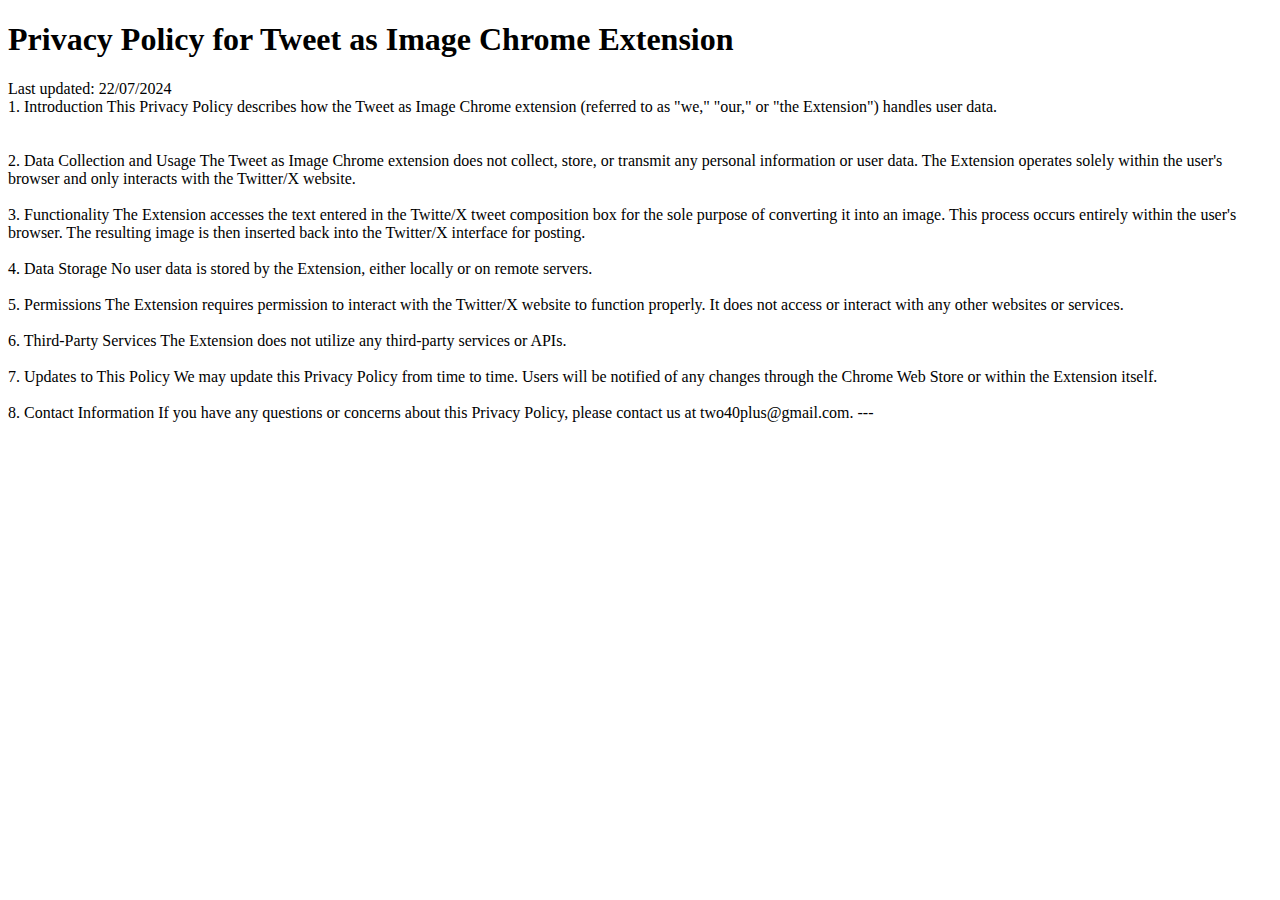
<file: index.html>
<!DOCTYPE html>
<html lang="en">
<head>
    <meta charset="UTF-8">
    <meta name="viewport" content="width=device-width, initial-scale=1.0">
    <title>Tweets as Image Extension</title>
    <!-- <link rel="stylesheet" href="styles.css"> -->
</head>
<body>
    <div class="header">
        <div>
            <span> 
                <h1> Privacy Policy for Tweet as Image Chrome Extension </h1>
                
                Last updated: 22/07/2024 </br>

                1. Introduction
                
                This Privacy Policy describes how the Tweet as Image Chrome extension (referred to as "we," "our," or "the Extension") handles user data. </br>
                
            </br> </br>2. Data Collection and Usage
                
                The Tweet as Image Chrome extension does not collect, store, or transmit any personal information or user data. The Extension operates solely within the user's browser and only interacts with the Twitter/X website.
                
            </br> </br>3. Functionality
                
                The Extension accesses the text entered in the Twitte/X tweet composition box for the sole purpose of converting it into an image. This process occurs entirely within the user's browser. The resulting image is then inserted back into the Twitter/X interface for posting.
                
            </br> </br>4. Data Storage
                
                No user data is stored by the Extension, either locally or on remote servers.
                
            </br> </br>5. Permissions
                
                The Extension requires permission to interact with the Twitter/X website to function properly. It does not access or interact with any other websites or services.
                
            </br> </br>6. Third-Party Services
                
                The Extension does not utilize any third-party services or APIs.
                
            </br> </br>7. Updates to This Policy
                
                We may update this Privacy Policy from time to time. Users will be notified of any changes through the Chrome Web Store or within the Extension itself.
                
            </br> </br>8. Contact Information
                
                If you have any questions or concerns about this Privacy Policy, please contact us at two40plus@gmail.com.
                
                ---
                
            
                </span>

        </div> 
       
    </div>
    
   
</body>
</html>
</file>
